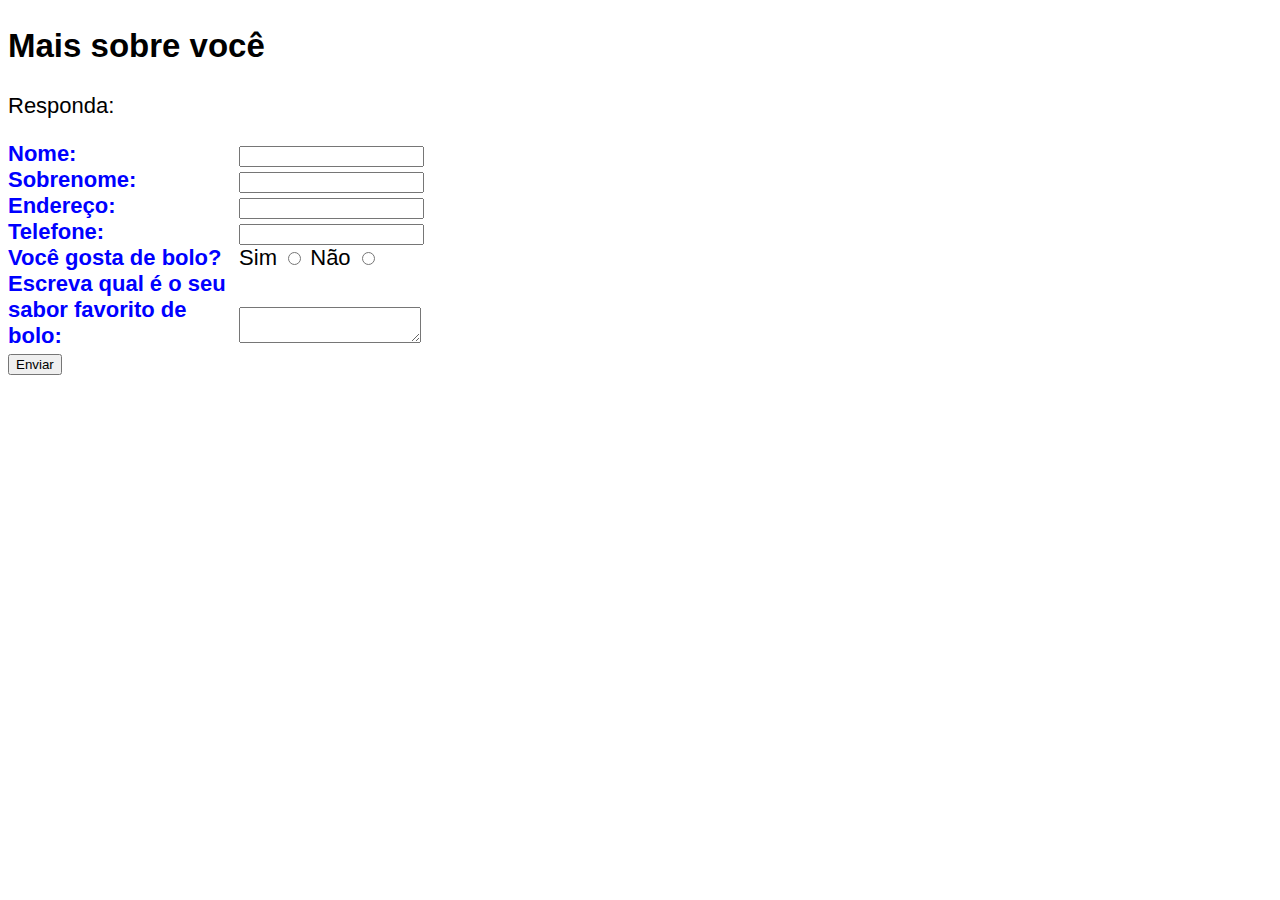
<file: formulariohtml/index.html>
<!DOCTYPE html>
<html>

<head>
  <meta charset ="utf-8">
  <title>Formulário</title>
  <link rel="stylesheet" href="formulario.css">
</head>

<body>

  <h2>Mais sobre você</h2>

  <p>Responda:</p>
  <form method="post" action="mailto:endereçodeemail.com">
    
    <label for="primeironome">Nome:</label>
    <input type="text" id="primeironome" name="primeironome"/><br />
    <label for="sobrenome">Sobrenome:</label>
    <input type="text" id="sobrenome" name="sobrenome"/><br />
    <label for="endereço">Endereço:</label>
    <input type="text" id="endereço" name="endereço"/><br />
    <label for="telefone">Telefone:</label>
    <input type="text" id="telefone" name="telefone" /><br />
    <label for="bolo">Você gosta de bolo?</label>
    
    Sim <input id="bolo" name="bolo" type="radio" value="yes" />
    Não <input id="bolo" name="bolo" type="radio" value="no" /><br />
    
    <label for="other">Escreva qual é o seu sabor favorito de bolo:</label>
    <textarea id="other" name="other"></textarea><br/>
    <input type="submit" value="Enviar" name="submit" />
  </form>
</body>

</html>
</file>
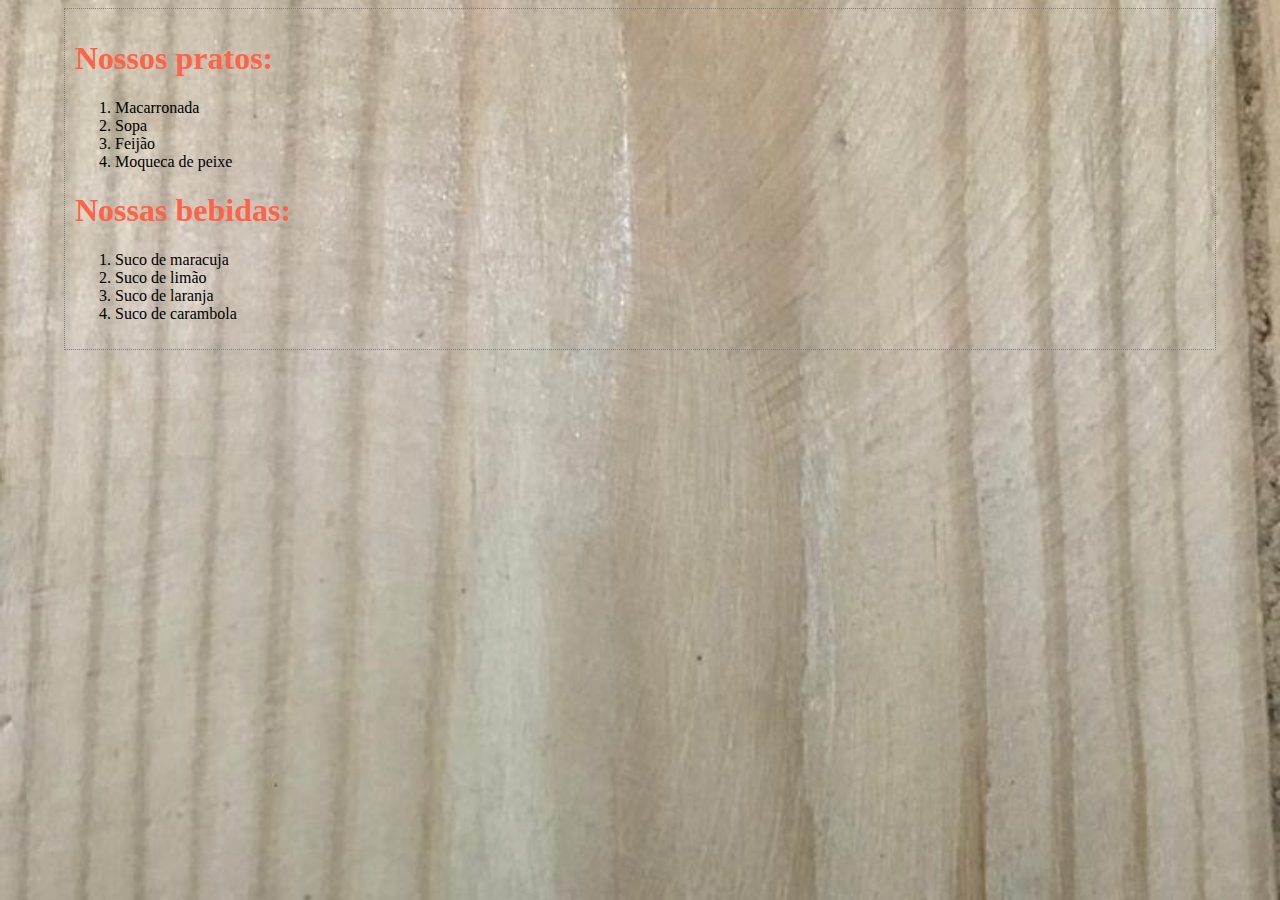
<file: restaurante/dodia.html>
<!doctype html>
<html lang ="en">

  <head>
    <title>Pratos e bebidas do dia</title>
    <link rel ="stylesheet" href= "restaurante.css">
  </head>
  
  <body>
 
    <h1>Nossos pratos:</h1>
  <ol>
    <li>Macarronada</li>
    <li>Sopa</li>
    <li>Feijão</li>
    <li>Moqueca de peixe</li>
  </ol>
  
    <h1>Nossas bebidas:</h1>
  <ol>
    <li>Suco de maracuja</li>
    <li>Suco de limão</li>
    <li>Suco de laranja</li>
    <li>Suco de carambola</li>
  </ol>
  
  </body>
</html>
</file>
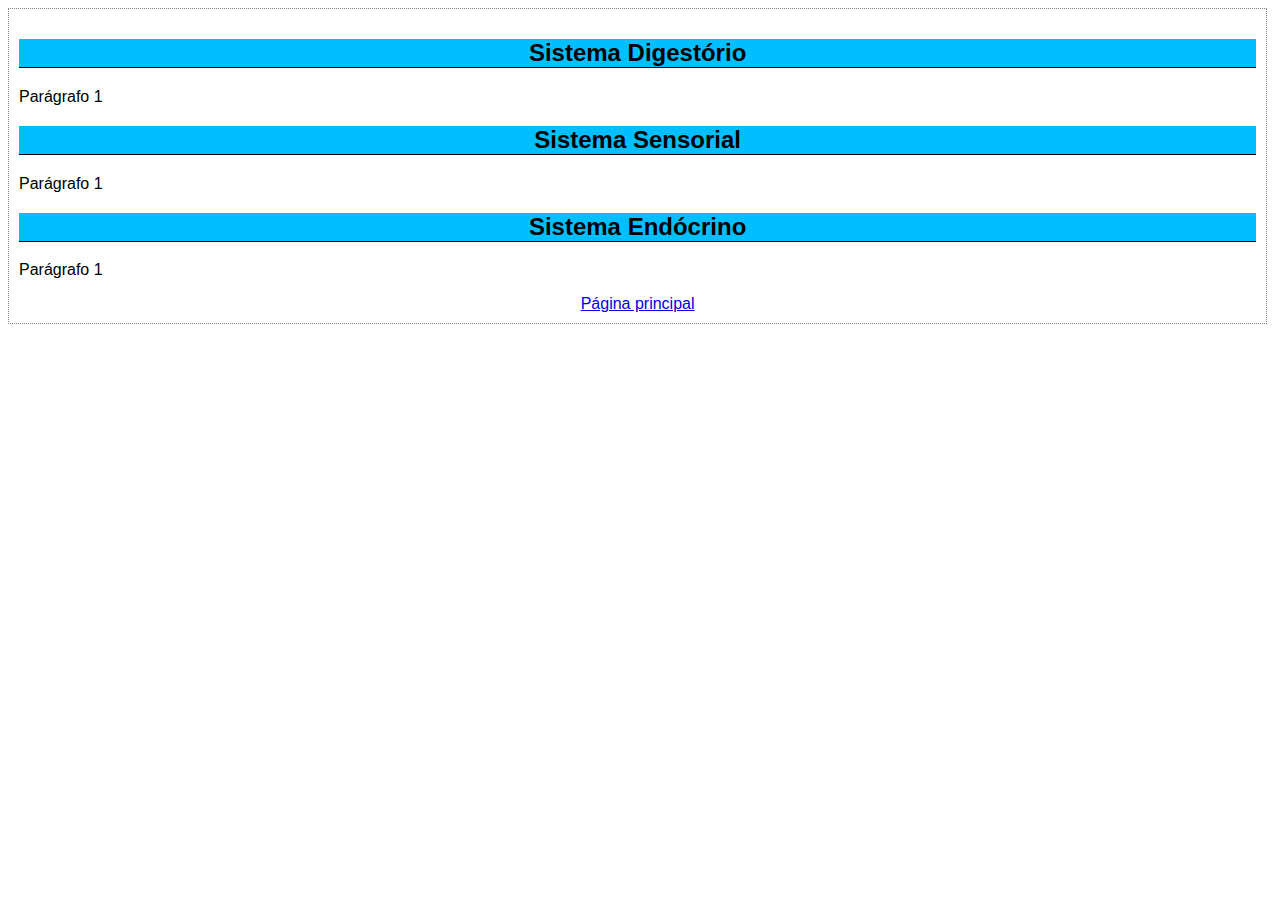
<file: fisiologia/sistemas/dse.html>
<!doctype html>
<html lang ="en">

<head>
  <meta charset ="utf-8">
  <title>Fisiologia Humana</title>
  <link rel="stylesheet" href="../fisiologia.css"/>
</head>

<head>
  <title>Fisiologia Humana</title>
<link type="text/css" rel="stylesheet" href="../fisiologia.css"/>
</head>

<body>
<h2><a id="Sistema Digestório">Sistema Digestório</a></h2>
<p>Parágrafo 1</P>
<h2><a id="Sistema Sensorial">Sistema Sensorial</a></h2>
<p>Parágrafo 1</P>
<h2><a id="Sistema Endócrino">Sistema Endócrino</a></h2>
<p>Parágrafo 1</p>

<a href="../fisiologia.html"title="Página principal">Página principal</a>
</body>
</html>
</file>
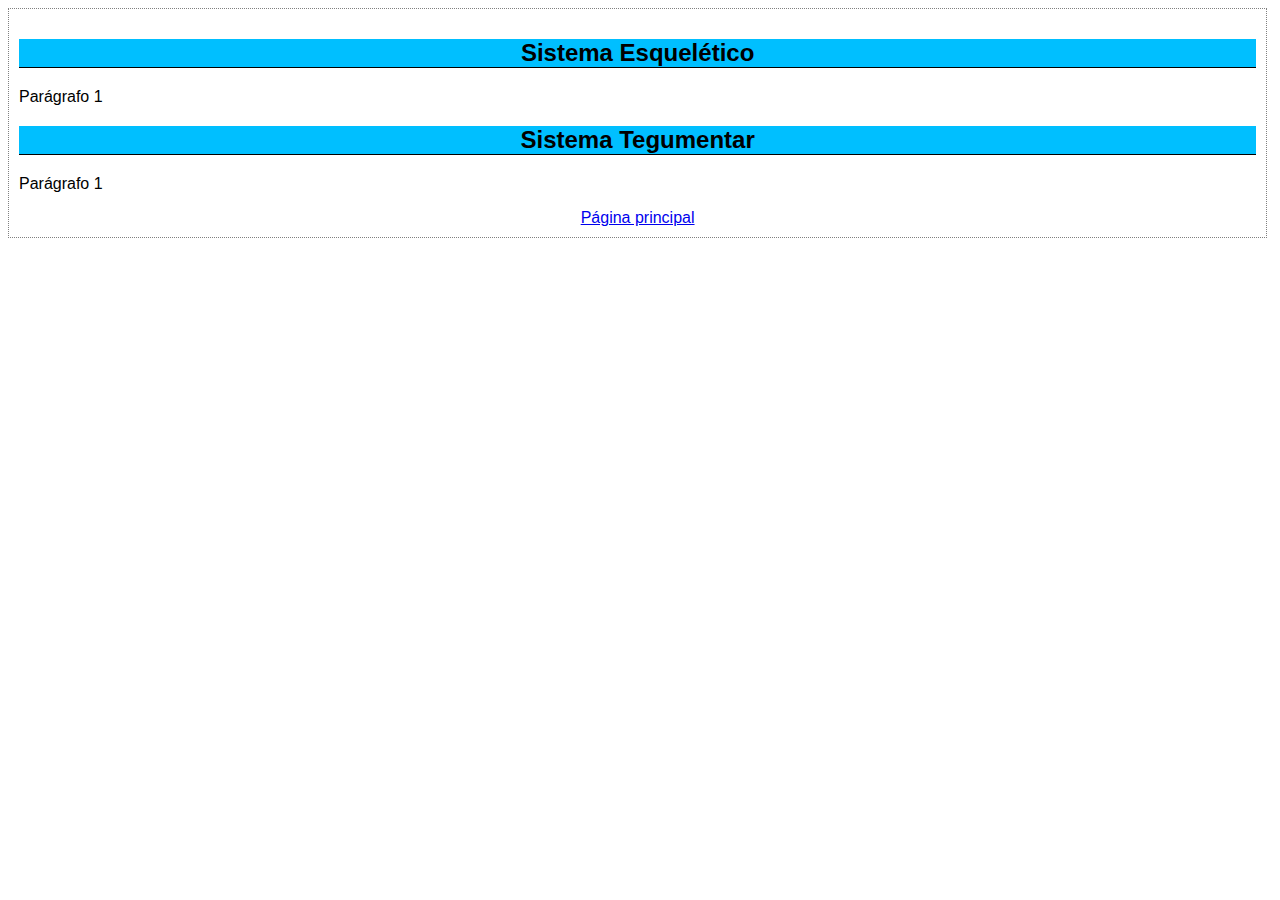
<file: fisiologia/sistemas/et.html>
<!doctype html>
<html lang ="en">

<head>
  <meta charset ="utf-8">
  <title>Fisiologia Humana</title>
  <link rel="stylesheet" href="../fisiologia.css"/>
</head>

<head>
  <title>Fisiologia Humana</title>
<link type="text/css" rel="stylesheet" href="../fisiologia.css"/>
</head>

<body>
<div id="Sistema Esquelético">
<h2><a id="Sistema Esquelético">Sistema Esquelético</a></h2>
<p>Parágrafo 1</p>
<h2><a id="Sistema Tegumentar">Sistema Tegumentar</a></h2>
<p>Parágrafo 1 </p>


<a href="../fisiologia.html"title="Página principal">Página principal</a>
</body>
</html>
</file>
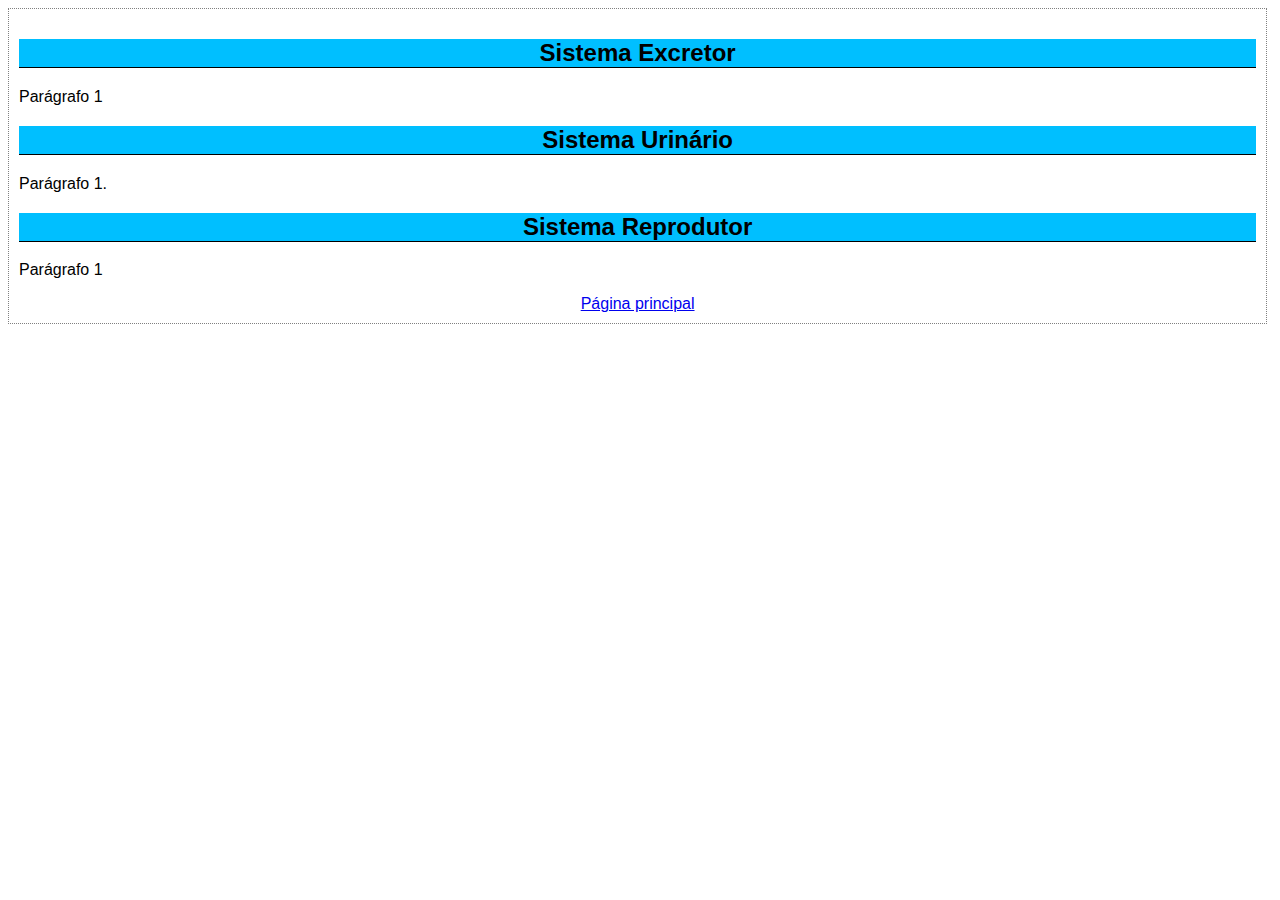
<file: fisiologia/sistemas/eur.html>
<!doctype html>
<html lang ="en">

<head>
  <meta charset ="utf-8">
  <title>Fisiologia Humana</title>
  <link rel="stylesheet" href="../fisiologia.css"/>
</head>

<head>
  <title>Fisiologia Humana</title>
<link type="text/css" rel="stylesheet" href="../fisiologia.css"/>
</head>

<body>
<h2><a id="Sistema Excretor">Sistema Excretor</a></h2>
<p>Parágrafo 1</p>
<h2><a id="Sistema Urinário">Sistema Urinário</a></h2>
<p>Parágrafo 1.</p>
<h2><a id="Sistema Reprodutor">Sistema Reprodutor</a></h2>
<p>Parágrafo 1</p>

<a href="../fisiologia.html"title="Página principal">Página principal</a>
</body>
</html>
</file>
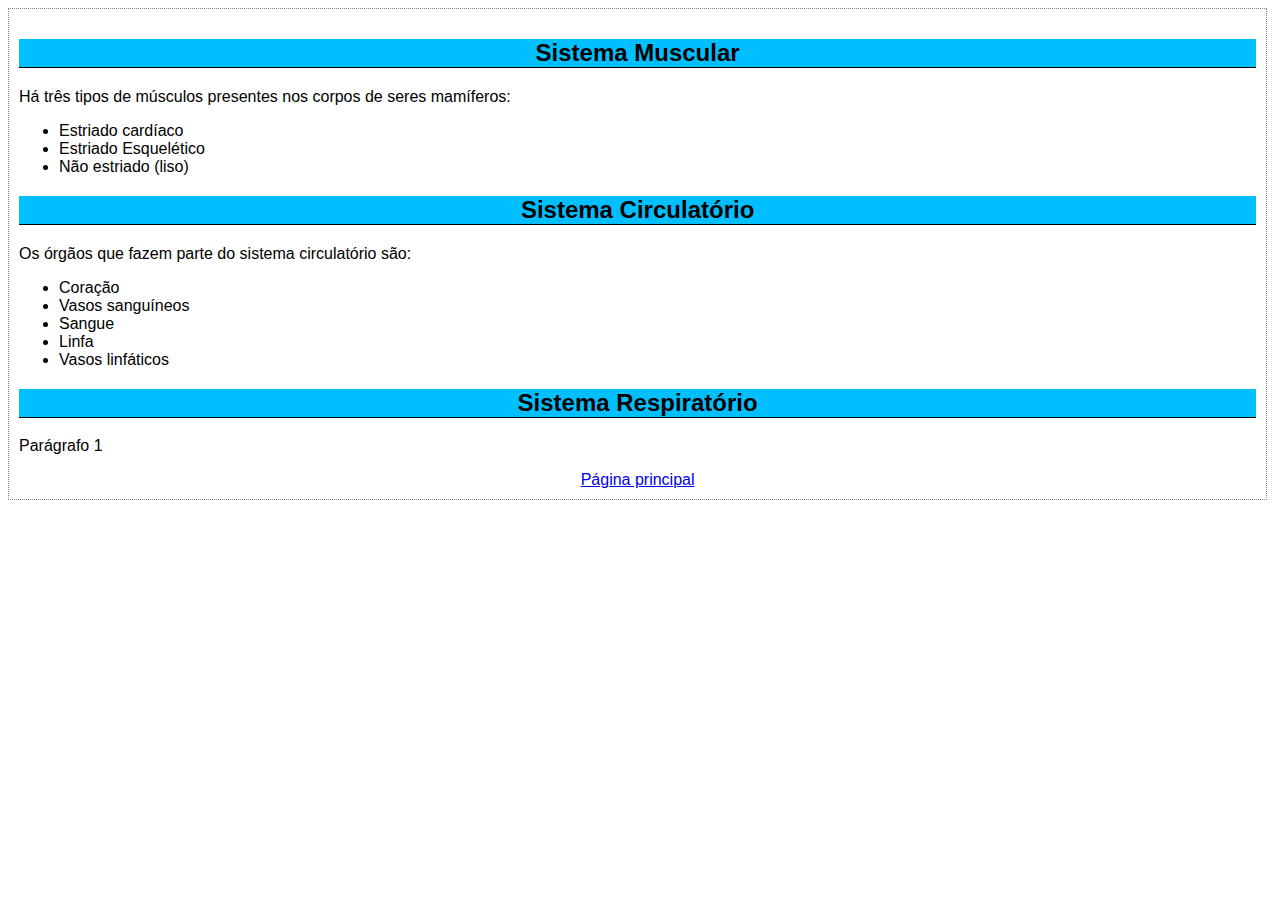
<file: fisiologia/sistemas/mcr.html>
<!doctype html>
<html lang ="en">

<head>
  <meta charset ="utf-8">
  <title>Fisiologia Humana</title>
  <link rel="stylesheet" href="../fisiologia.css"/>
</head>

<body>
<h2><a id="Sistema Muscular">Sistema Muscular</a></h2>
<p>Há três tipos de músculos presentes nos corpos de seres mamíferos:</p>
<ul>
<li>Estriado cardíaco</li>
<li>Estriado Esquelético</li>
<li>Não estriado (liso)</li>
</ul>
<h2><a id="Sistema Circulatório">Sistema Circulatório</a></h2>
<p>Os órgãos que fazem parte do sistema circulatório são:</p>
<ul>
<li>Coração</li>
<li>Vasos sanguíneos</li>
<li>Sangue</li>
<li>Linfa</li>
<li>Vasos linfáticos</li>
</ul>
<h2><a id="Sistema Respiratório">Sistema Respiratório</a></h2>
<p>Parágrafo 1</p>


<a href="../fisiologia.html"title="Página principal">Página principal</a>
</body>
</html>
</file>
<file: formulariohtml/formulario.css>
body {
  font-family: Helvetica, sans-serif;
  font-size: 22px;
}

form label {
  display: inline-block;
  width: 225px;
  font-weight: bold;
  color: blue;
}
</file>
<file: restaurante/restaurante.css>
body {
  
  margin-left:5%;
  margin-right:5%;
  border:1px dotted gray;
  padding:10px 10px 10px 10px;
  width:;
  height:;
  background-image:url("imagem.jpeg");
  background-repeat: no-repeat;
  background-size:cover;
  background-attachment:fixed;
}


h1, h2 {
  font-family: "Times New Roman", serif;
  fonte-size: 10px;  
  color:#FF6347
</file>
<file: fisiologia/fisiologia.css>
body 
       {
       background-color:;
       margin-leff:25%;
       margin-right:1%;
       border:1px dotted gray;
       padding: 10px 10px 10px 10px;
       font-family:Verdana, Geneva, Arial, Sans-serif; 
       text-align:center;
}

h1, h2 {
    border-bottom:1px solid black;
    background-color:#00BFFF;
    text-align:center;
}

p,ul {text-align:left;
}

#sistemas 
        {border-widht: thin;
         border-style: thin;
         border-color:#00BFFF;
         widht:200px;
}
</file>
